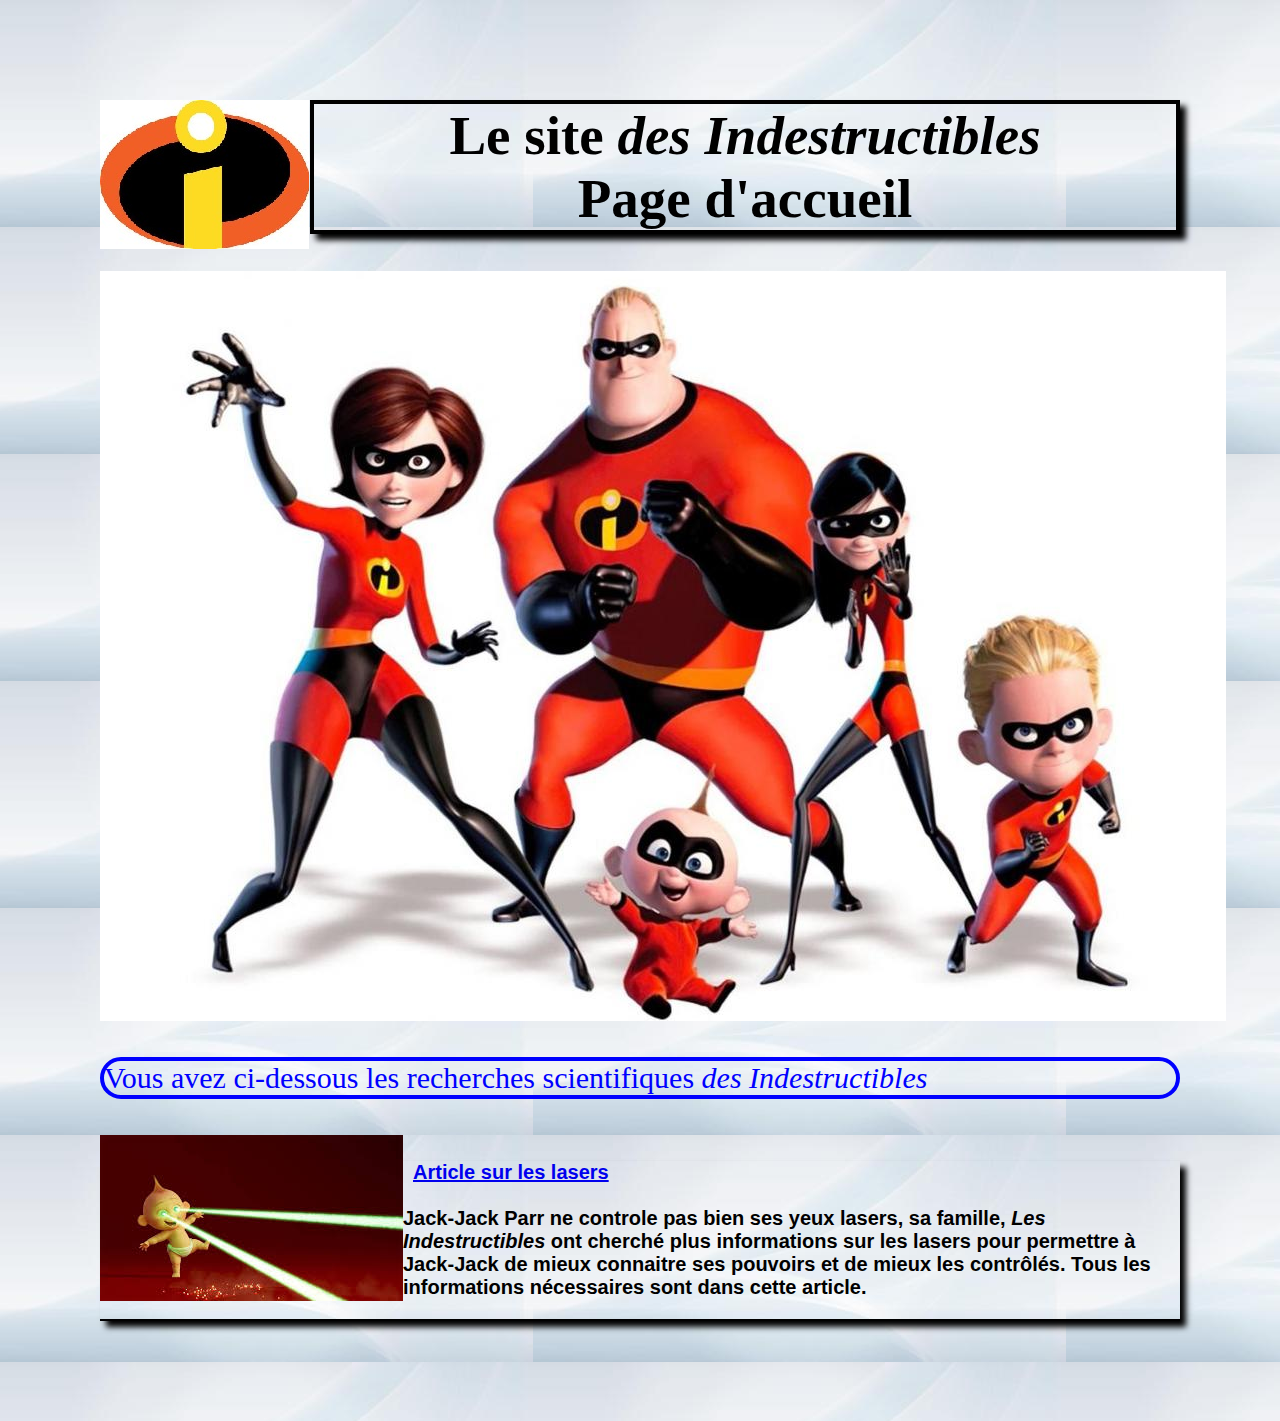
<file: index.html>
<html lang="fr">
	<head>
		<meta charset="utf-8" />
		<link rel="stylesheet" href="css_reportage.css">
		</style>
		<title> Le site des Indestructibles </title>
	</head>
	<body>
		<footer>
			<img src="ind.jpg" alt="Logo">
		</footer>
		<header>
			<h1> Le site <em>des Indestructibles</em> <br> Page d'accueil </h1>
		</header>
		<body>
		<img src="Accueil.jpg" alt="photo"><br><br><br>
		</body>
		<nav>
			Vous avez ci-dessous les recherches scientifiques <em>des Indestructibles</em>
		</nav>
		<br><br>
		<footer>
			<img src="Laser.jpg" alt="Négociation">
		</footer>
		<section>
			<h2>
				<p>
					&ensp;<a href="Page_laser.html">Article sur les lasers</a>
					<br> <br> Jack-Jack Parr ne controle pas bien ses yeux lasers, sa famille, <em>Les Indestructibles</em> ont cherché plus informations sur les lasers pour permettre à Jack-Jack de mieux connaitre ses pouvoirs et de mieux les contrôlés. Tous les informations nécessaires sont dans cette article.
				</p>
			</h2>
		</section>
    </body>
</html>
</file>
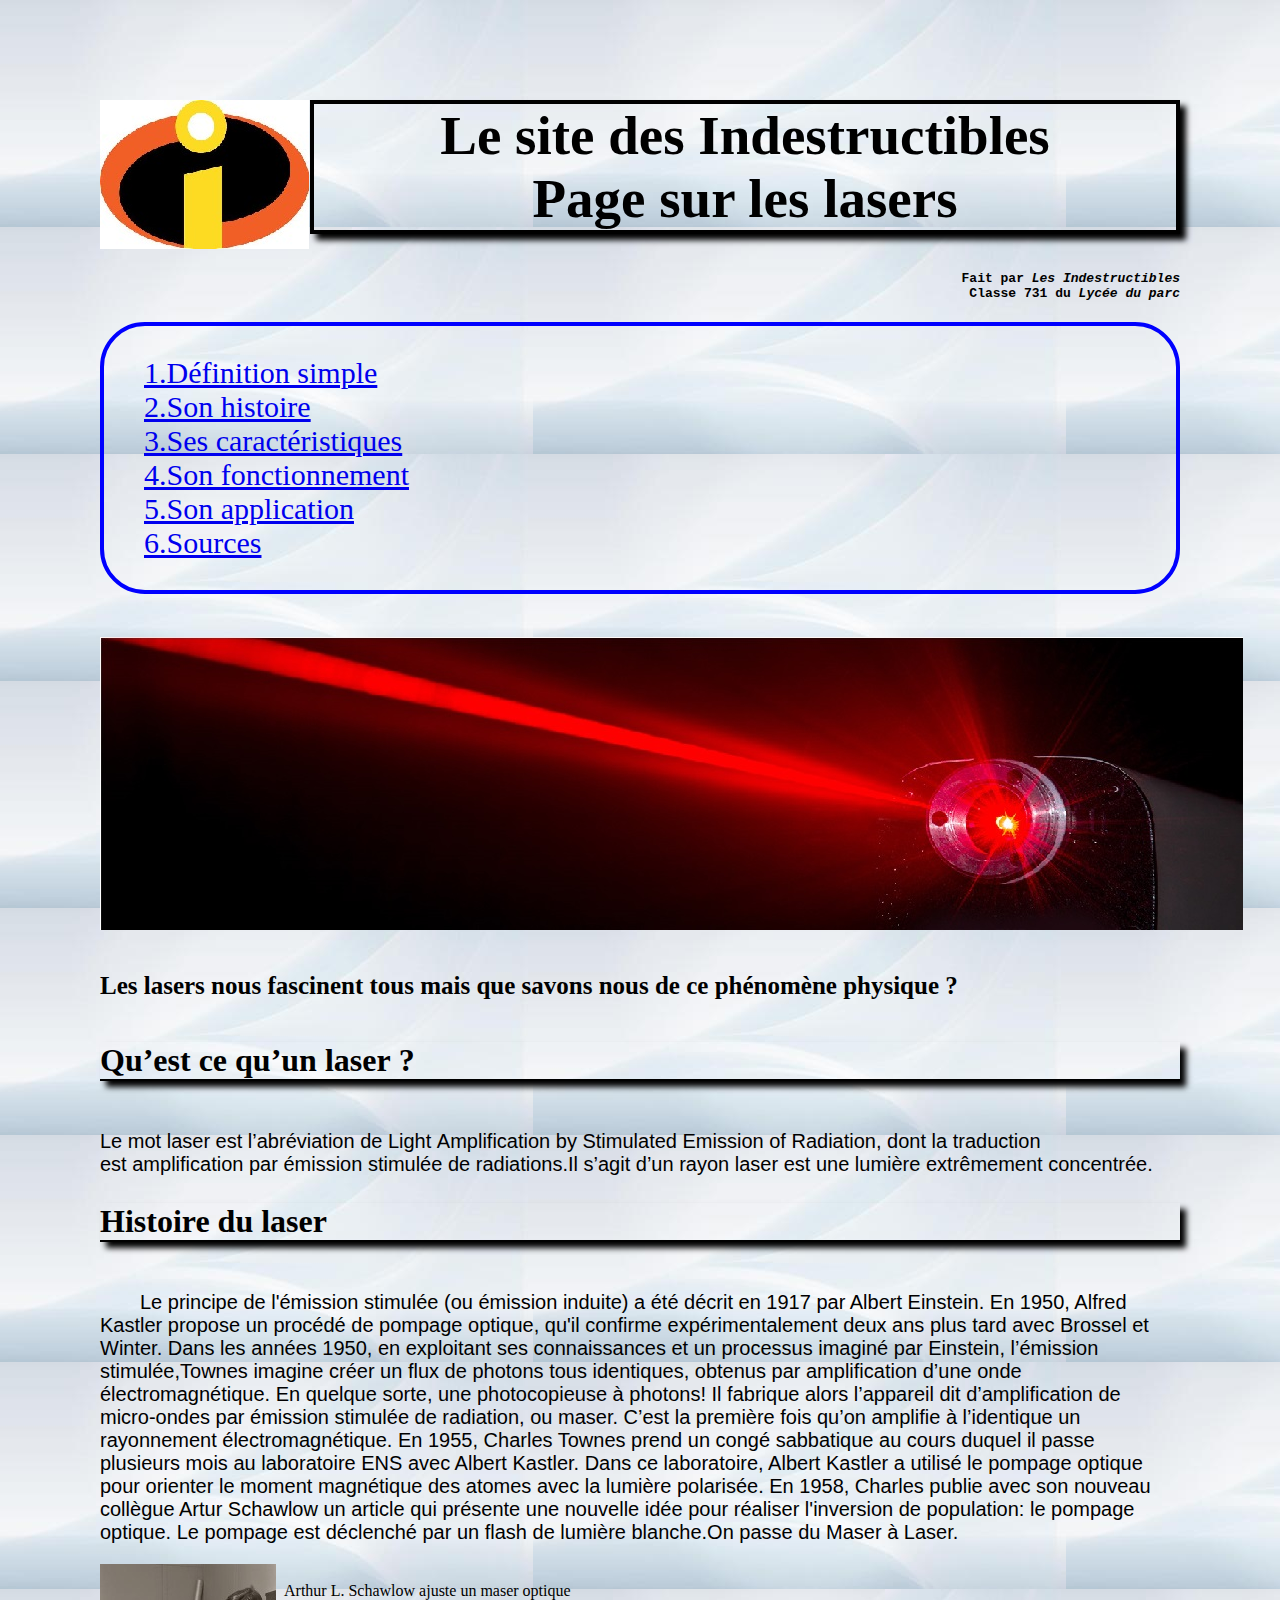
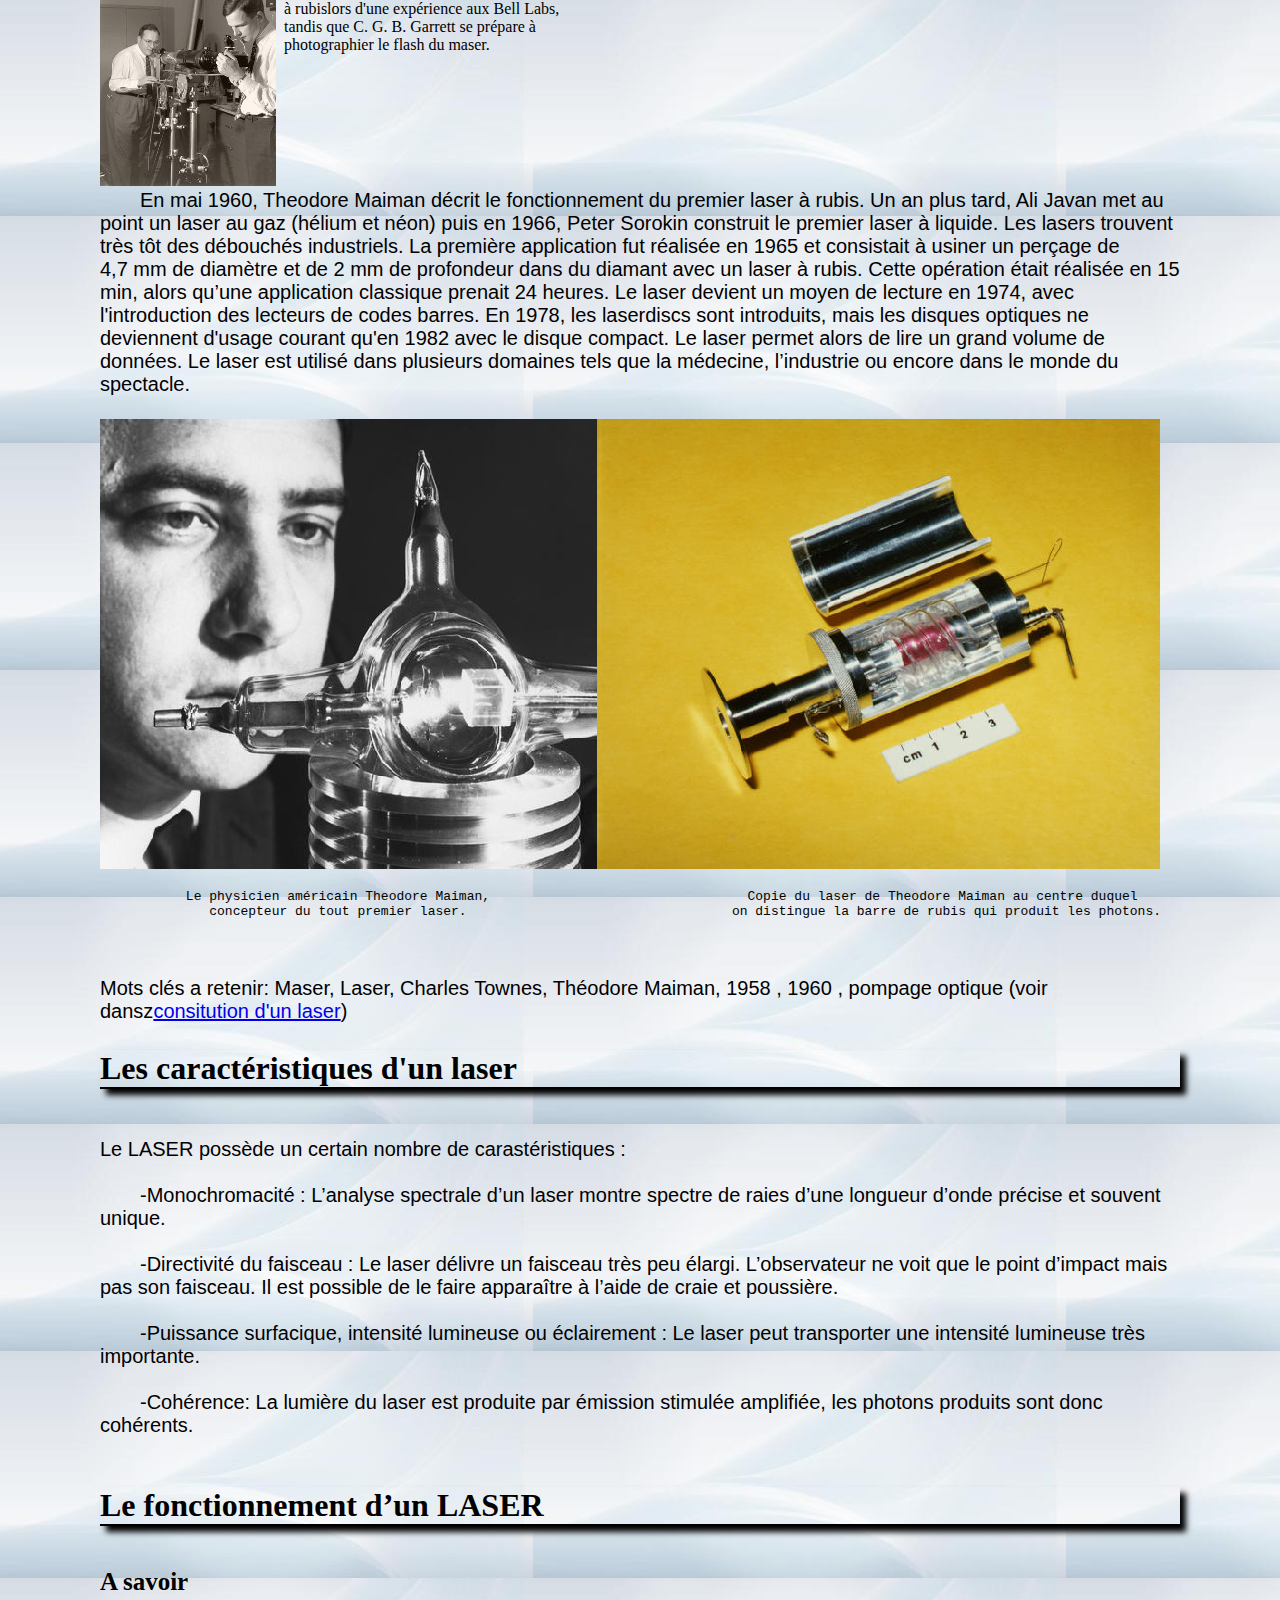
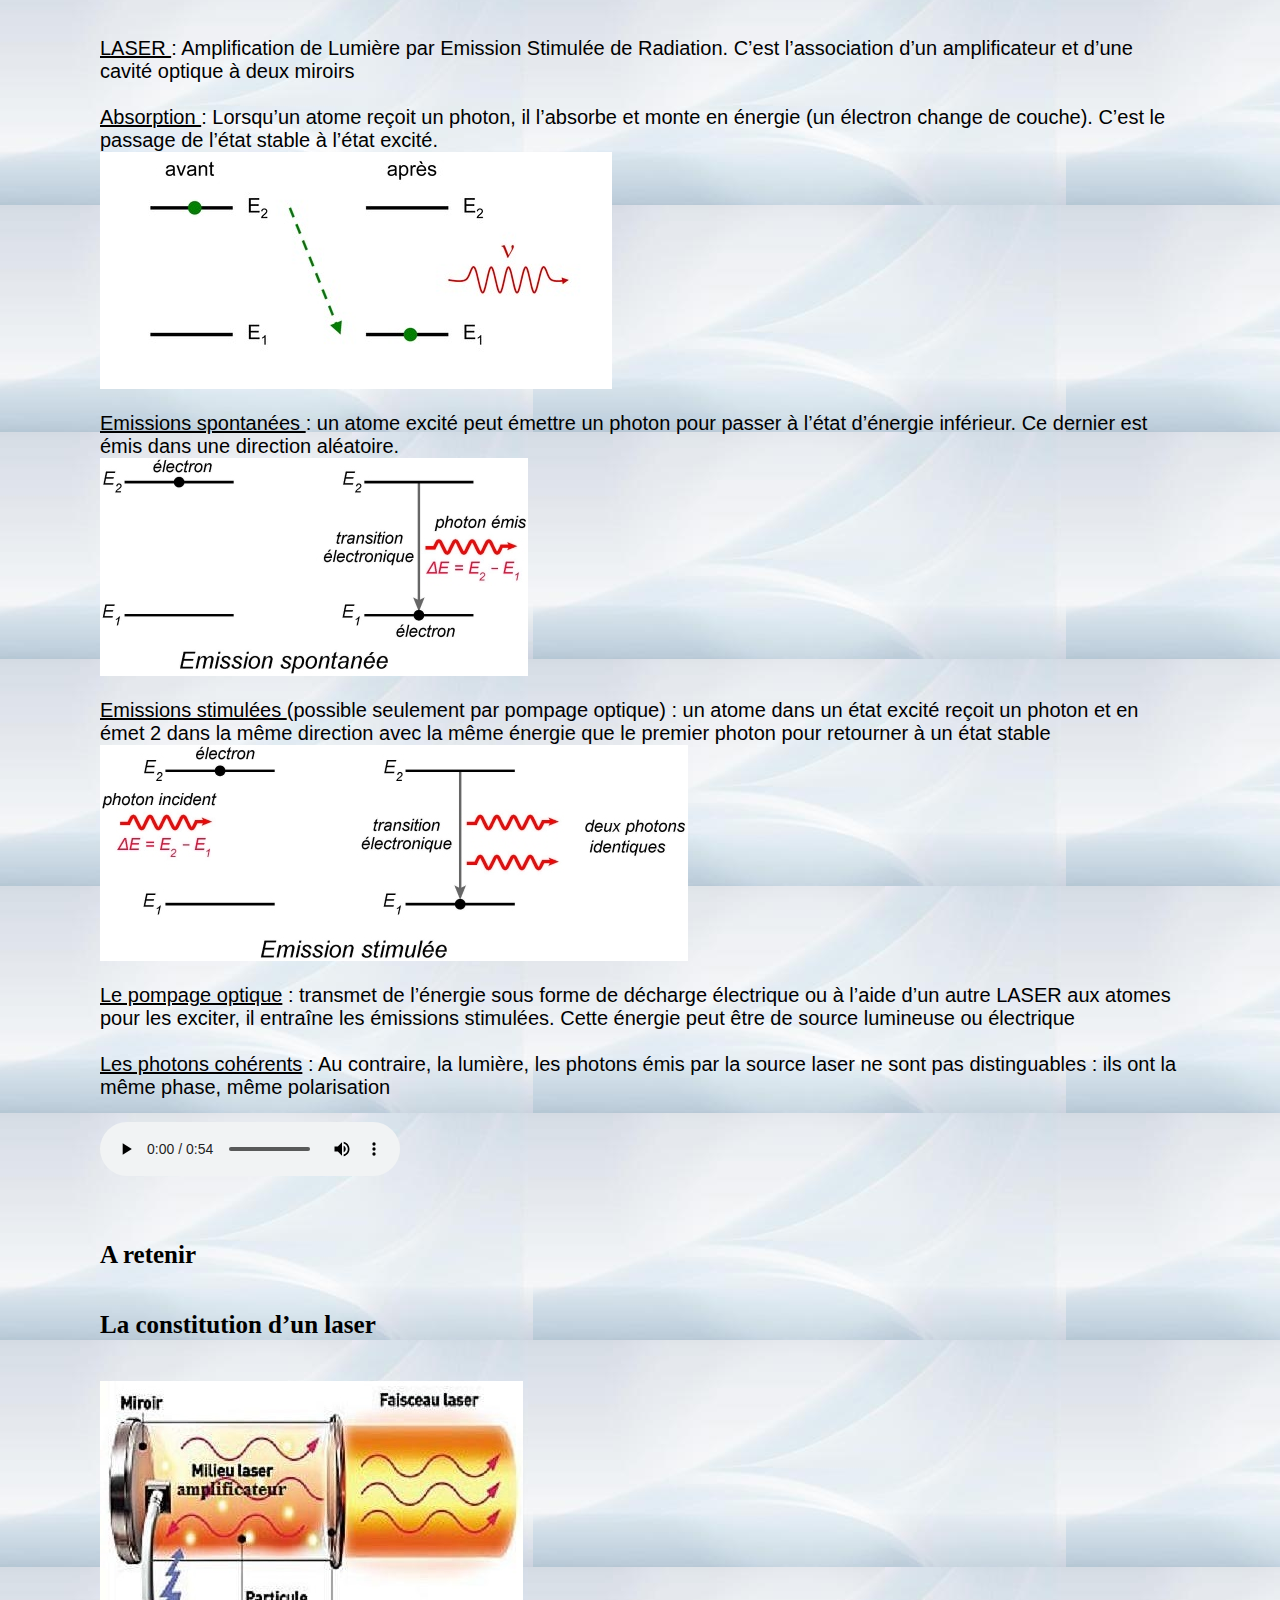
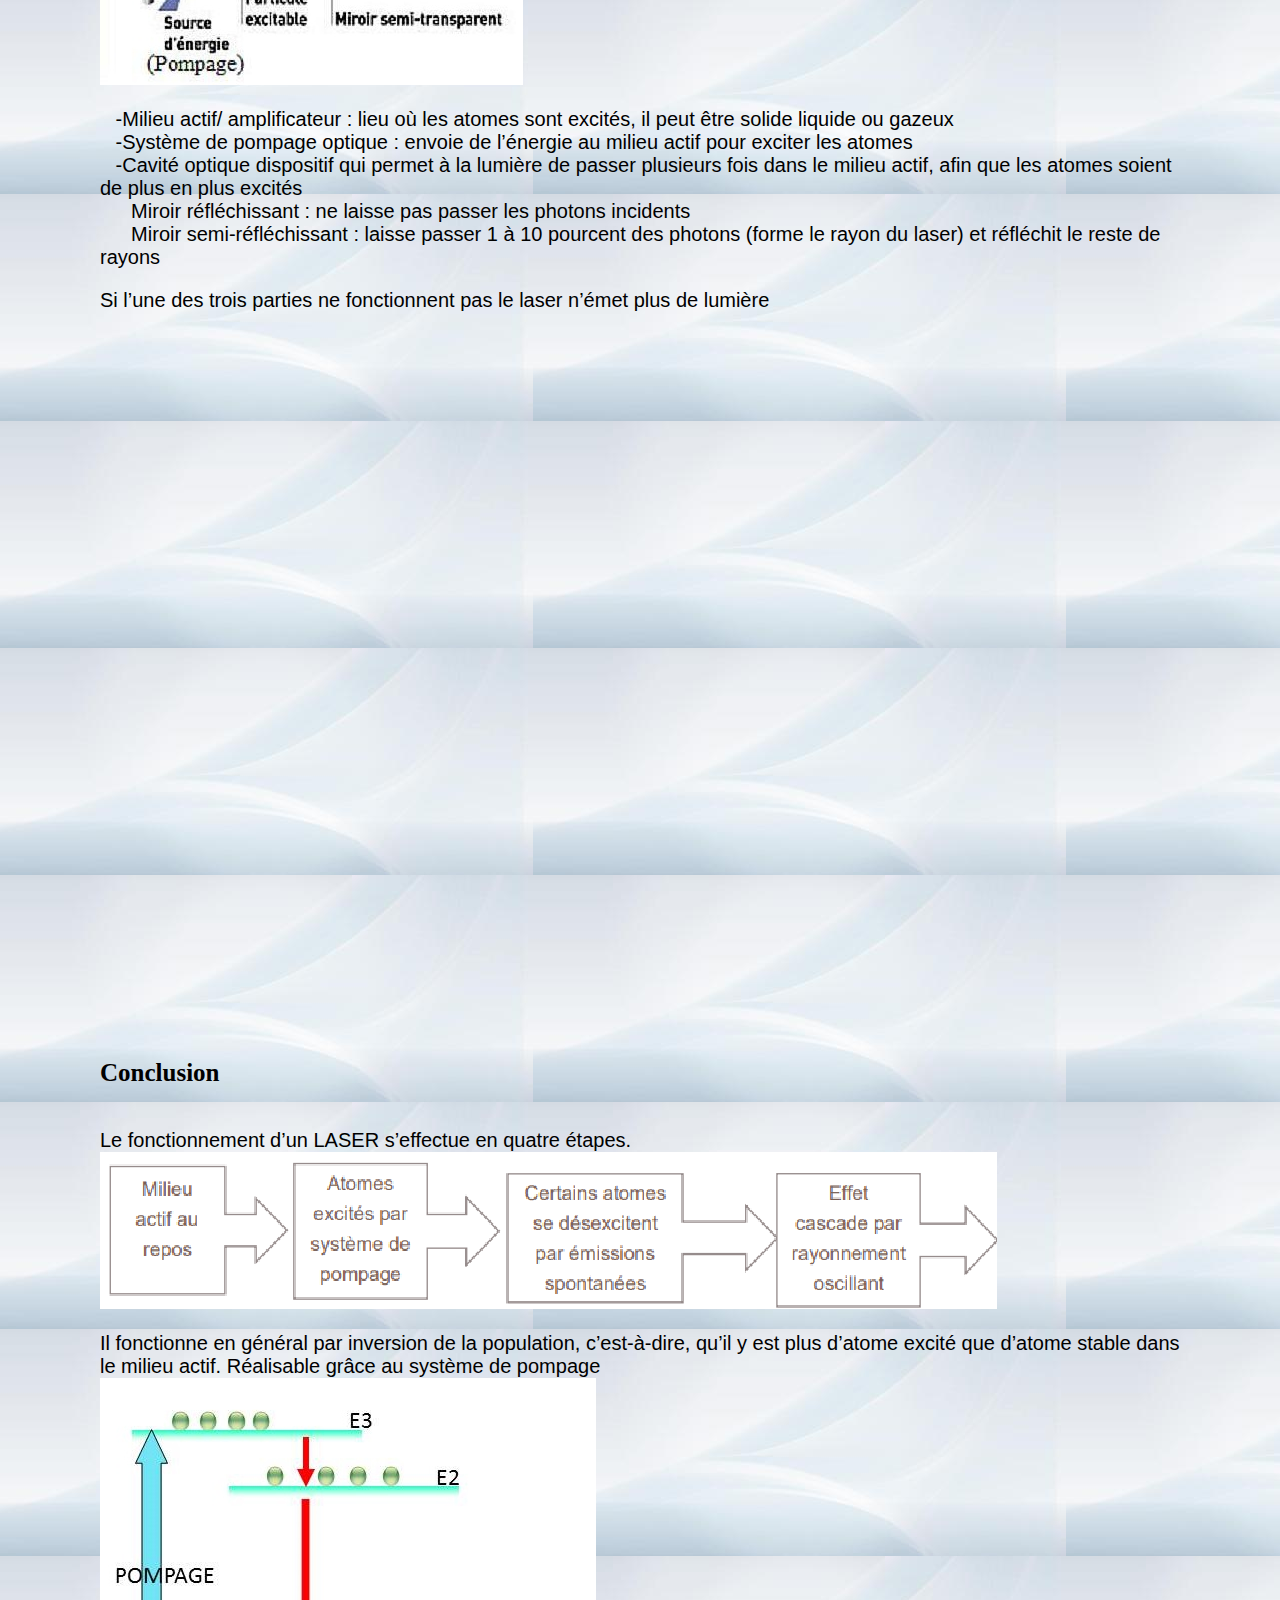
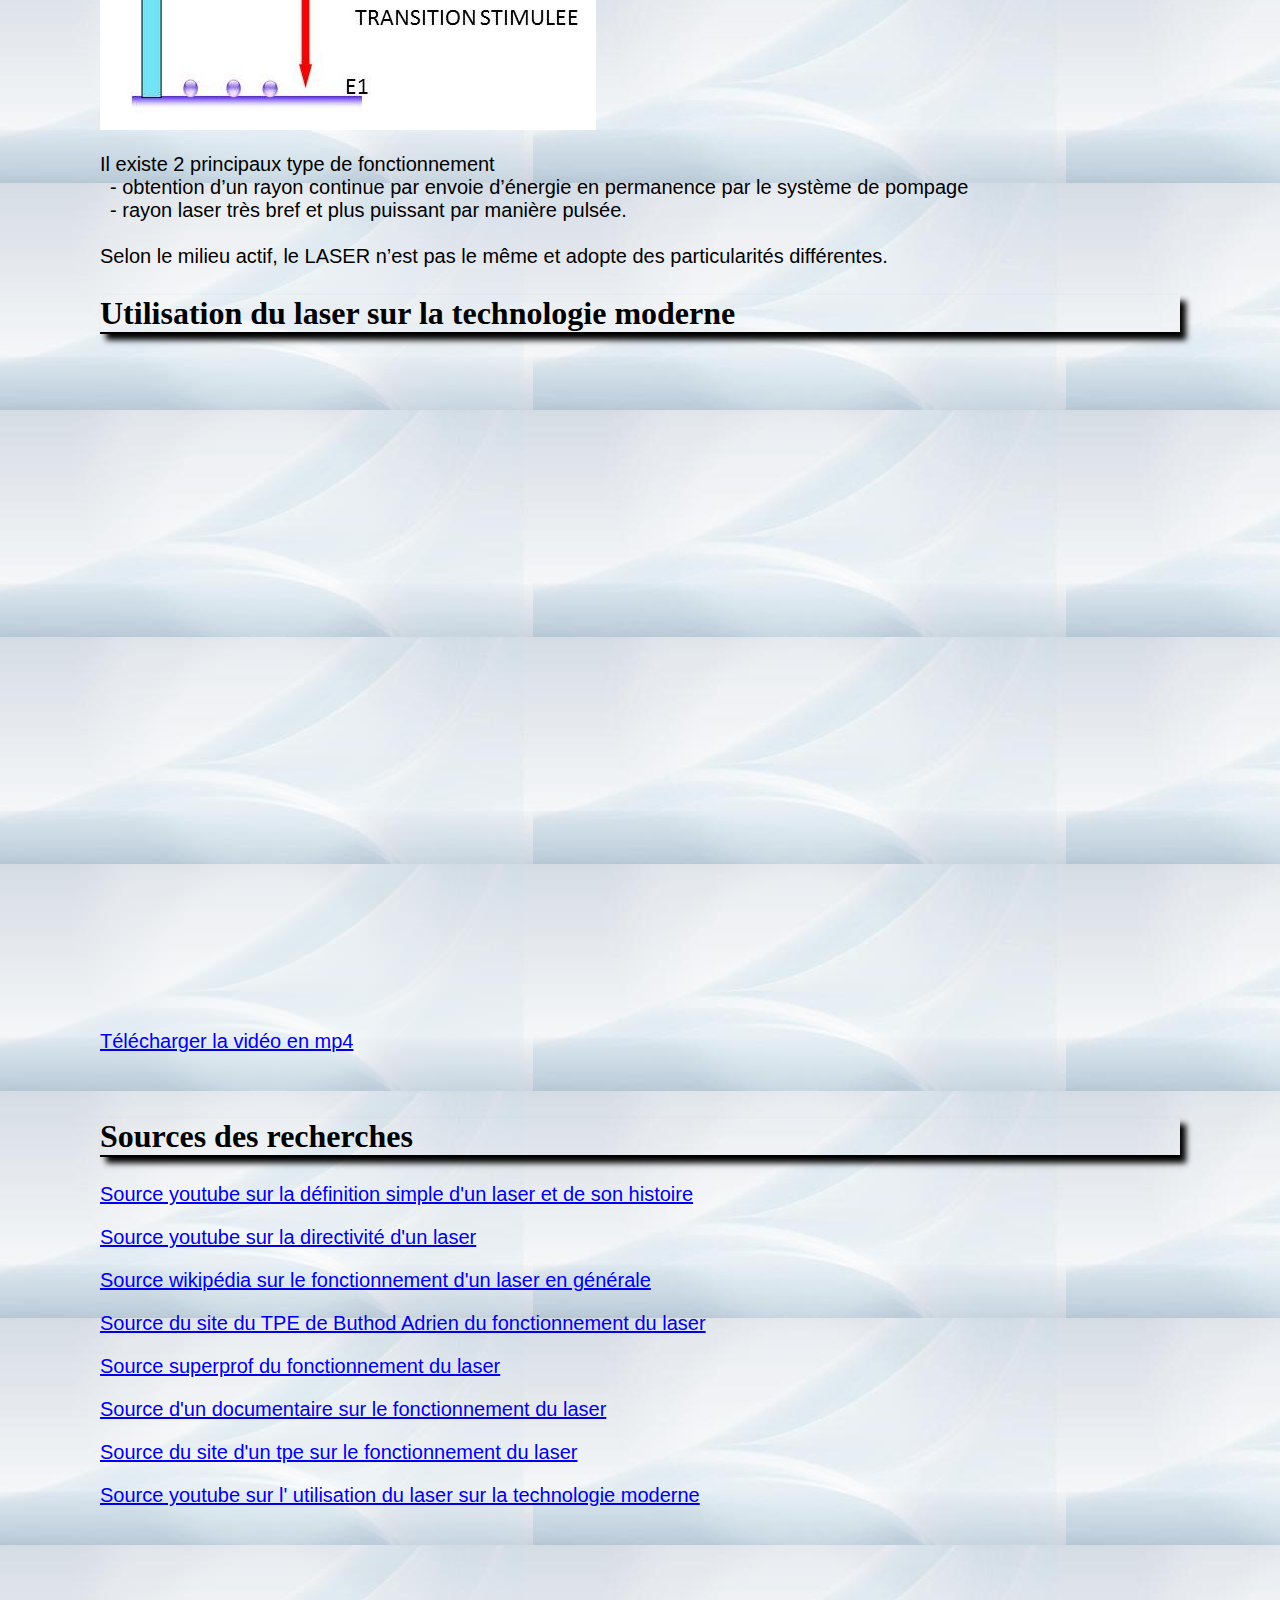
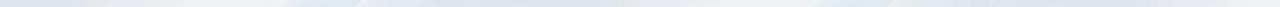
<file: Page_laser.html>
<DOCTYPE html>
<html lang="fr">
	<head>
		<meta charset="utf-8" />
		<link rel="stylesheet" href="css_reportage.css">
		</style>
		<title> Le site des Indestructibles </title>
	</head>
	<body>
		<footer>
			<img src="ind.jpg" alt="Logo">
		</footer>
		<header>
			<h1> Le site des Indestructibles <br> Page sur les lasers </h1>
			<h4> <code> Fait par <em> Les Indestructibles</em> <br>Classe 731 du <em>Lycée du parc</em> </code></h4>
		</header>
		<nav>
			<ul id="menu">
				<li class="onglet"><a href="#Definition"> 1.Définition simple</a>
				</li>
				<li class="onglet"><a href="#Histoire"> 2.Son histoire</a>
				</li>
				<li class="onglet"><a href="#Caracteres"> 3.Ses caractéristiques</a>
				</li>
				<li class="onglet"><a href="#Fonctionnement"> 4.Son fonctionnement</a>
					<ul class="item">
						<li><a href="#1">-Quelques définitions</a></li>
					</ul>
					<ul class="item">
						<li><a href="#2">-Elements du laser</a></li>
					</ul>
					<ul class="item">
						<li><a href="#3">-Explication détaillé en vidéo</a></li>
					</ul>
					<ul class="item">
						<li><a href="#4">-Conlusion</a></li>
					</ul>
				</li>
				<li class="onglet"><a href="#Video"> 5.Son application </a> 
				</li>
				<li class="onglet"><a href="#Sources"> 6.Sources </a> 
				</li>
			</ul>
		</nav>
		<section>
			<p><br>
			<img src="photo.jpg" alt="photo">
			<br><h5>Les lasers nous fascinent tous mais que savons nous de ce phénomène physique ?</h5></p>
			<h2 id="Definition"> Qu’est ce qu’un laser ?</h2>
			<p><br>Le mot laser est l’abréviation de Light Amplification by Stimulated Emission of Radiation, dont la traduction est amplification par émission stimulée de radiations.Il s’agit d’un rayon laser est une lumière extrêmement concentrée.</p>
			<h2 id="Histoire">Histoire du laser</h2>
			<p> 
				<br> &ensp;&ensp;&ensp;&ensp;Le principe de l'émission stimulée (ou émission induite) a été décrit en 1917 par Albert Einstein. En 1950, Alfred Kastler propose un procédé de pompage optique, qu'il confirme expérimentalement deux ans plus tard avec Brossel et Winter. Dans les années 1950, en exploitant ses connaissances et un processus imaginé par Einstein, l’émission stimulée,Townes imagine créer un flux de photons tous identiques, obtenus par amplification d’une onde électromagnétique. En quelque sorte, une photocopieuse à photons! Il fabrique alors l’appareil dit d’amplification de micro-ondes par émission stimulée de radiation, ou maser. C’est la première fois qu’on amplifie à l’identique un rayonnement électromagnétique. En 1955, Charles Townes prend un congé sabbatique au cours duquel il passe plusieurs mois au laboratoire ENS  avec Albert Kastler. Dans ce laboratoire, Albert Kastler a utilisé le pompage optique pour orienter le moment magnétique des atomes avec la lumière polarisée.  En 1958, Charles publie avec son nouveau collègue Artur Schawlow un article qui présente une nouvelle idée pour réaliser l'inversion de population: le pompage optique. Le pompage est déclenché par un flash de lumière blanche.On passe du Maser à Laser.
			</p> 
				<footer>
					<img src="Arthur_L.jpg" alt="Arthur">
				</footer>
				<br>&ensp;Arthur L. Schawlow ajuste un maser optique
				<br>&ensp;à rubislors d'une expérience aux Bell Labs, 
				<br>&ensp;tandis que C. G. B. Garrett se prépare à 
				<br>&ensp;photographier le flash du maser.
			<p> 
				<br><br><br><br> <br>&ensp;&ensp;&ensp;&ensp;En mai 1960, Theodore Maiman décrit le fonctionnement du premier laser à rubis. Un an plus tard, Ali Javan met au point un laser au gaz (hélium et néon) puis en 1966, Peter Sorokin construit le premier laser à liquide. Les lasers trouvent très tôt des débouchés industriels. La première application fut réalisée en 1965 et consistait à usiner un perçage de 4,7 mm de diamètre et de 2 mm de profondeur dans du diamant avec un laser à rubis. Cette opération était réalisée en 15 min, alors qu’une application classique prenait 24 heures. Le laser devient un moyen de lecture en 1974, avec l'introduction des lecteurs de codes barres. En 1978, les laserdiscs sont introduits, mais les disques optiques ne deviennent d'usage courant qu'en 1982 avec le disque compact. Le laser permet alors de lire un grand volume de données. Le laser est utilisé dans plusieurs domaines tels que la médecine, l’industrie ou encore dans le monde du spectacle.
				<br><br><img src="theo.png" alt="Arthur"><img src="Lasertheo.png" alt="lasertheo">
			<pre>
	   Le physicien américain Theodore Maiman,                                 Copie du laser de Theodore Maiman au centre duquel  
	      concepteur du tout premier laser.                                  on distingue la barre de rubis qui produit les photons.
			</pre>
			</p>
			<p>
				<br> Mots clés a retenir: Maser,  Laser,  Charles Townes,  Théodore Maiman,  1958 ,  1960 , pompage optique (voir  dansz<a href="#2">consitution d'un laser</a>)
			</p>
			<h2 id="Caracteres">Les caractéristiques d'un laser</h2>
			<p> 
				<br>Le LASER possède un certain nombre de carastéristiques :<br>
				<br> &emsp;&emsp;-Monochromacité : L’analyse spectrale d’un laser montre spectre de raies d’une longueur d’onde précise et souvent unique.<br>
				<br> &emsp;&emsp;-Directivité du faisceau : Le laser délivre un faisceau très peu élargi. L’observateur ne voit que le point d’impact mais pas son faisceau. Il est possible de le faire apparaître à l’aide de craie et poussière.<br>
				<br> &emsp;&emsp;-Puissance surfacique, intensité lumineuse ou éclairement : Le laser peut transporter une intensité lumineuse très importante.<br>
				<br> &emsp;&emsp;-Cohérence: La lumière du laser est produite par émission stimulée amplifiée, les photons produits sont donc cohérents.<br><br>
			</p>
			<h2 id="Fonctionnement"> Le fonctionnement d’un LASER </h2>			
			<h5 id ="1" >A savoir </h5>
			<p> 
				<U>LASER </U>: Amplification de Lumière par Emission Stimulée de Radiation. C’est l’association d’un amplificateur et d’une cavité optique à deux miroirs<br>
				<br> <U>Absorption </U>: Lorsqu’un atome reçoit un photon, il l’absorbe et monte en énergie (un électron change de couche). C’est le passage de l’état stable à l’état excité. 
				<br><img src="absorption.jpg" alt="absorption"><br>
				<br> <U>Emissions spontanées </U>: un atome excité peut émettre un photon pour passer à l’état d’énergie inférieur. Ce dernier est émis dans une direction aléatoire.
				<br><img src="spontanees.jpg" alt="spontanees"><br>
				<br> <U>Emissions stimulées </U> (possible seulement par pompage optique) : un atome dans un état excité reçoit un photon et en émet 2 dans la même direction avec la même énergie que le premier photon pour retourner à un état stable
				<br><img src="stimulee.jpg" alt="stimulee"><br>
				<br><U>Le pompage optique</U> : transmet de l’énergie sous forme de décharge électrique ou à l’aide d’un autre LASER aux atomes pour les exciter, il entraîne les émissions stimulées. Cette énergie peut être de source lumineuse ou électrique<br>
				<br><U>Les photons cohérents</U> : Au contraire, la lumière, les photons émis par la source laser ne sont pas distinguables : ils ont la même phase, même polarisation <br>
				<br><audio src="audio.mp3" controls>
					Votre navigateur ne semble pas supporter ce fichier. <a href="audio.mp3">Télécharger ici</a>
				</audio><br><br>
			</p>
			<h5 id ="2" >A retenir</h5>
			<h5>La constitution d’un laser</h5>
			<p>
				<img src="fonctionnement.jpg" alt="fonctionnement"><br>
				<br>&ensp; -Milieu actif/ amplificateur : lieu où les atomes sont excités, il peut être solide liquide ou gazeux
				<br>&ensp; -Système de pompage optique : envoie de l’énergie au milieu actif pour exciter les atomes
				<br>&ensp; -Cavité optique dispositif qui permet à la lumière de passer plusieurs fois dans le milieu actif, afin que les atomes soient de plus en plus excités
				<br>&ensp; &ensp; Miroir réfléchissant : ne laisse pas passer les photons incidents
				<br>&ensp; &ensp; Miroir semi-réfléchissant : laisse passer 1 à 10 pourcent des photons (forme le rayon du laser) et réfléchit le reste de rayons
			</p>
			<p>Si l’une des trois parties ne fonctionnent pas le laser n’émet plus de lumière</p>
			<br><br>
			<iframe id = "3" width="1150" height="650" src="https://www.youtube.com/embed/9gEs3YW5fJA" frameborder="0" allow="accelerometer; autoplay; encrypted-media; gyroscope; picture-in-picture" allowfullscreen> 
				Cette vidéo ne peut être affichée sur votre navigateur Internet.<br> Une version est disponible en téléchargement sous<a href="https://www.youtube.com/watch?v=9gEs3YW5fJA">Youtube </a> 
			</iframe>
			<h5 id ="4">Conclusion</h5>
			<p>Le fonctionnement d’un LASER s’effectue en quatre étapes.
			<img src="Conclu.png" alt="Conclusion"><br>
			<br>Il fonctionne en général par inversion de la population, c’est-à-dire, qu’il y est plus d’atome excité que d’atome stable dans le milieu actif. Réalisable grâce au système de pompage
			<br><img src="pompage.jpg" alt="Conclusion"><br>
			<br>Il existe 2 principaux type de fonctionnement
			<br>&ensp;- obtention d’un rayon continue par envoie d’énergie en permanence par le système de pompage
			<br>&ensp;- rayon laser très bref et plus puissant par manière pulsée.
			<br><br>Selon le milieu actif, le LASER n’est pas le même et adopte des particularités différentes.

			<h2 id="Video"> Utilisation du laser sur la technologie moderne </h2>
			<iframe width="1150" height="650" src="https://www.youtube-nocookie.com/embed/q-YSGFrf-BA" frameborder="0" allow="accelerometer; autoplay; encrypted-media; gyroscope; picture-in-picture" allowfullscreen> Cette vidéo ne peut être affichée sur votre navigateur Internet.<br> Une version est disponible sur <a href="https://www.youtube.com/watch?v=q-YSGFrf-BA">Youtube </a></iframe><br>
			<p><a href="Physique.mp4">Télécharger la vidéo en mp4</a></p><br>
		</section>
		<aside>
			<h2 id="Sources"> Sources des recherches </h2>
			<p><a href="https://www.youtube.com/watch?v=hlTXVYiqFQI">Source youtube sur la définition simple d'un laser et de son histoire</a></p>
			<p><a href="https://www.youtube.com/watch?v=DyDpkKma1PE">Source youtube sur la directivité d'un laser</a></p>
			<p><a href="https://fr.wikipedia.org/wiki/Laser">Source wikipédia sur le fonctionnement d'un laser en générale</a></p>
			<p><a href="http://buthod-adrien.e-monsite.com/pages/partie-1/le-principe-de-fonctionnement-du-laser/">Source du site du TPE de Buthod Adrien du fonctionnement du laser</a></p>
			<p><a href="https://www.superprof.fr/ressources/scolaire/physique-chimie/terminale-s/optique/laser.html">Source superprof du fonctionnement du laser</a></p>
			<p><a href="http://flachize.e-monsite.com/medias/files/refdp201021p12.pdf">Source d'un documentaire sur le fonctionnement du laser</a></p>
			<p><a href="http://tpelaser2014-larochefoucauld.e-monsite.com/pages/caracteristique-du-laser/principe-et-fonctionnement-du-laser.html">Source du site d'un tpe sur le fonctionnement du laser</a></p>
			<p><a href="https://www.youtube.com/watch?v=FkyIh0B45lA">Source youtube sur l' utilisation du laser sur la technologie moderne </a></p>
		</aside>
    </body>
</html>
</file>
<file: css_reportage.css>
h1
{
    margin-left: 210px;
    text-align: center;
    border: 4px black solid;
    box-shadow: 6px 6px 6px black;
    font-size: 55px;
}
h3
{

    border: 2px black solid;
    margin-left: 210px;
}
h4
{
    text-align: right;
}
a:active
{
    color:grey;
}
body
{
    background-image: url("Fond-neutre.jpg");
    margin:100px;
}
nav
{
	color: blue;
    font-size: 30px;
    float: center;
    border: 4px blue solid;
    border-radius: 45px
}
footer
{
    float: left;
}
{
.imageflottante
{
    float: left;
}
}
h2
{
    font-size: 32px;
    border-bottom: 2px black solid;
    box-shadow: 6px 6px 6px black;
}
h5
{
    font-size: 25px;
}
p
{
    font-family: Arial;
	font-size: 20px;
}

.item
{
    font-size: 25px;
}


#menu li {
	list-style-type: none;
	}

	
#menu>.onglet{
    float: top;
	cursor: pointer;
    }

#menu .item{
    display: none;
	}

#menu>.onglet:hover>.item{
    display: block;
    }

menu>.onglet:hover>.item>li{
    line-height: 30px;
    }
</file>
